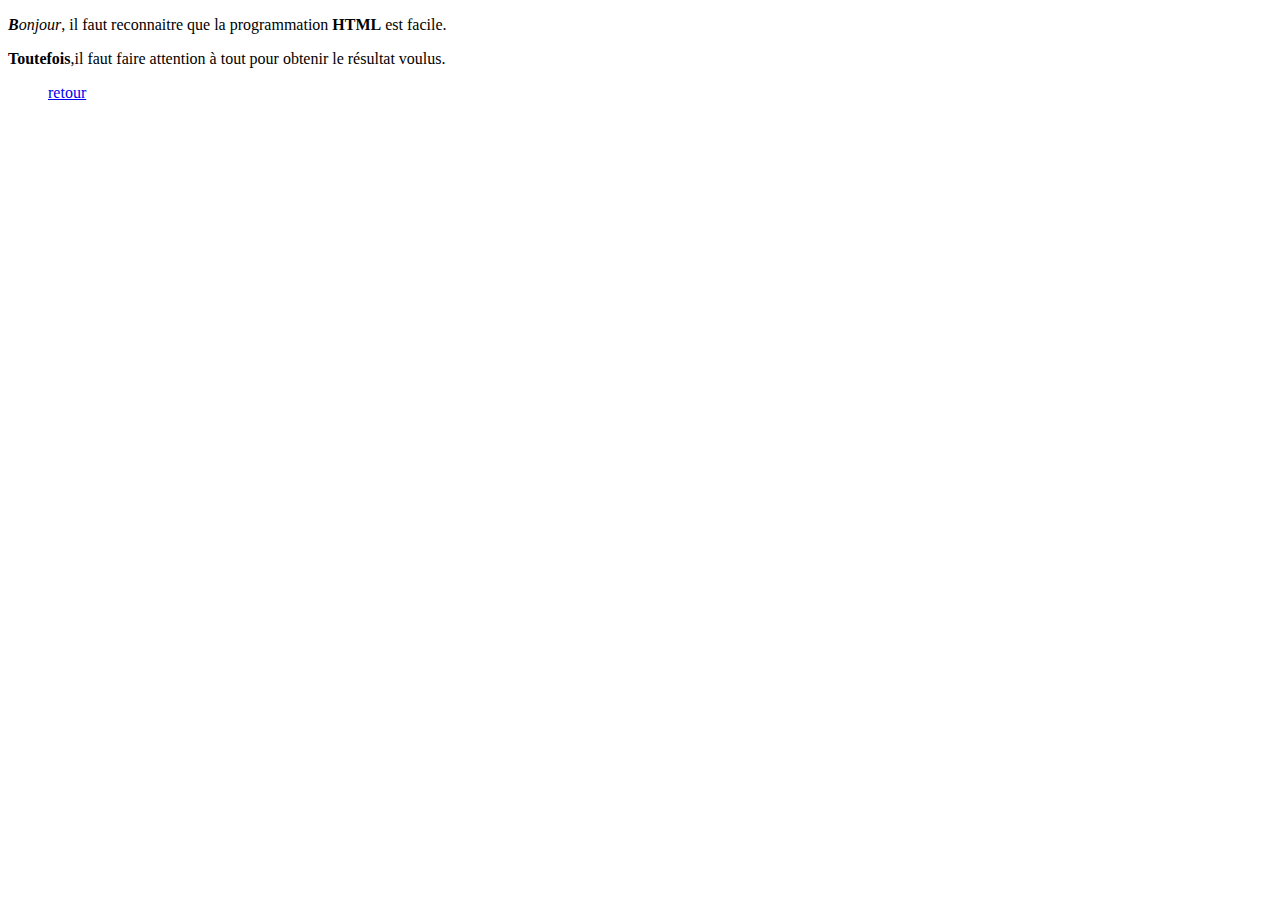
<file: TD Ex1/index.html>
<!DOCTYPE html>
<html lang="fr">
<head>
    <meta charset="UTF-8">
    <meta http-equiv="X-UA-Compatible" content="IE=edge">
    <meta name="viewport" content="width=device-width, initial-scale=1.0">
    <title>Exercice 1 HTML</title>
</head>
<body>
    <p><strong><em>B</strong>onjour</em>, il faut reconnaitre que la programmation <strong>HTML</strong> est facile. </p>
    <p><strong> Toutefois</strong>,il faut faire attention à tout pour obtenir le résultat voulus.</p>

    <div>
        <ul>
            <a href="file:///C:/Users/User/Desktop/TP%20bootstrap/site_Exo_HTML&CSS/index.html">retour</a>
        </ul>
    </div>
</body>
</html>
</file>
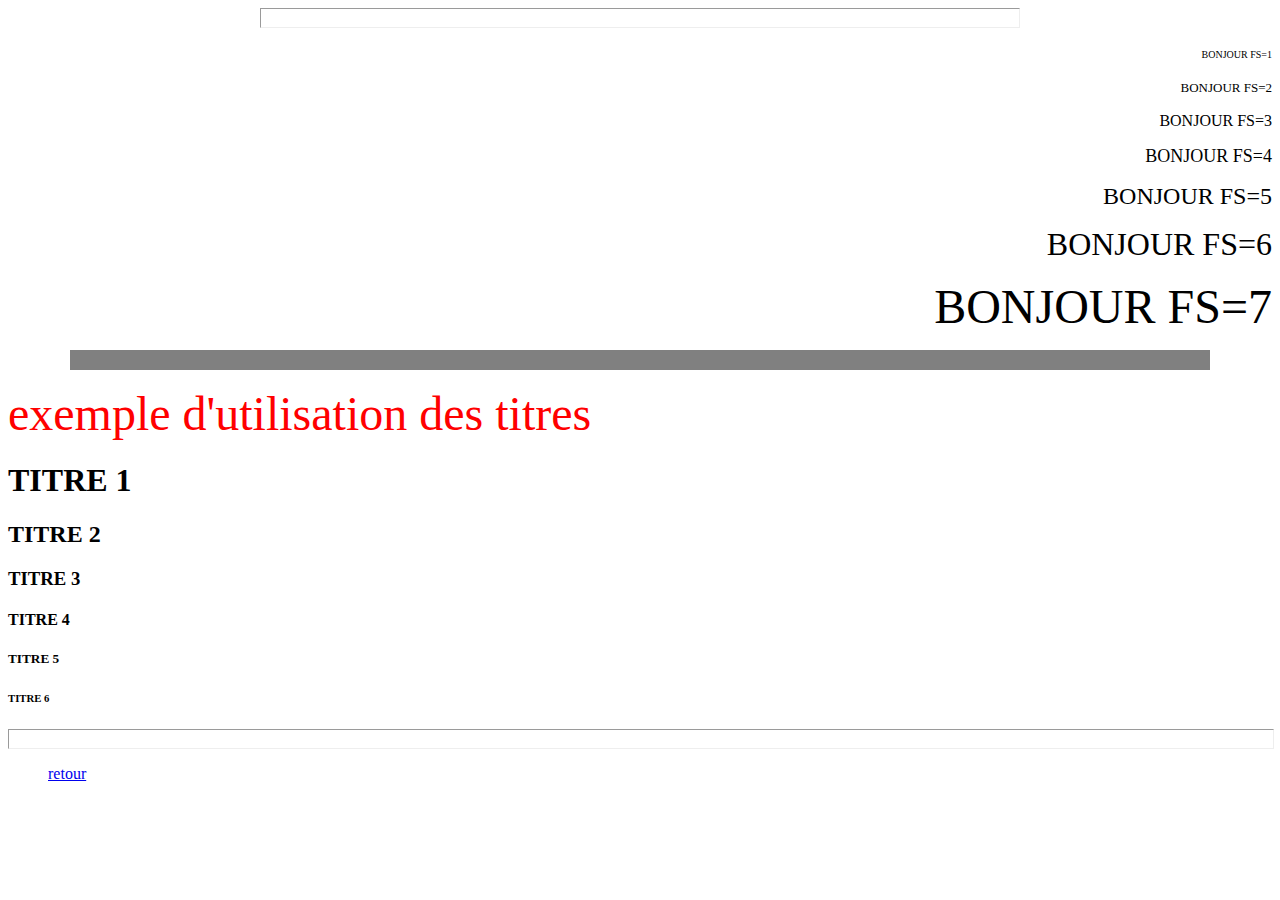
<file: TD Ex2/index.html>
<!DOCTYPE html>
<html lang="en">
<head>
    <meta charset="UTF-8">
    <meta http-equiv="X-UA-Compatible" content="IE=edge">
    <meta name="viewport" content="width=device-width, initial-scale=1.0">
    <title>Exercice 2 HTML</title>
</head>
<body>
    <hr size="20" align=center width="60%">   
        <p align=RIGHT><font size="1">BONJOUR FS=1</font></p>
        <p align=RIGHT><font size="2">BONJOUR FS=2</font></p>
        <p align=RIGHT><font size="3">BONJOUR FS=3</font></p>
        <p align=RIGHT><font size="4">BONJOUR FS=4</font></p>
        <p align=RIGHT><font size="5">BONJOUR FS=5</font></p>
        <p align=RIGHT><font size="6">BONJOUR FS=6</font></p>
        <p align=RIGHT><font size="7">BONJOUR FS=7</font></p>
        <hr size="20" align=center width="90%" color="grey">
        <p><font size="7" color="red">exemple d'utilisation des titres</font></p>
        <h1>TITRE 1</h1>
        <h2>TITRE 2</h2>
        <h3>TITRE 3</h3>
        <h4>TITRE 4</h4>       
        <h5>TITRE 5</h5>
        <h6>TITRE 6</h6>
        <hr size="20" align=center width="100%">

        <div>
            <ul>
                <a href="file:///C:/Users/User/Desktop/TP%20bootstrap/site_Exo_HTML&CSS/index.html">retour</a>
            </ul>
        </div>
</body>
</html>
</file>
